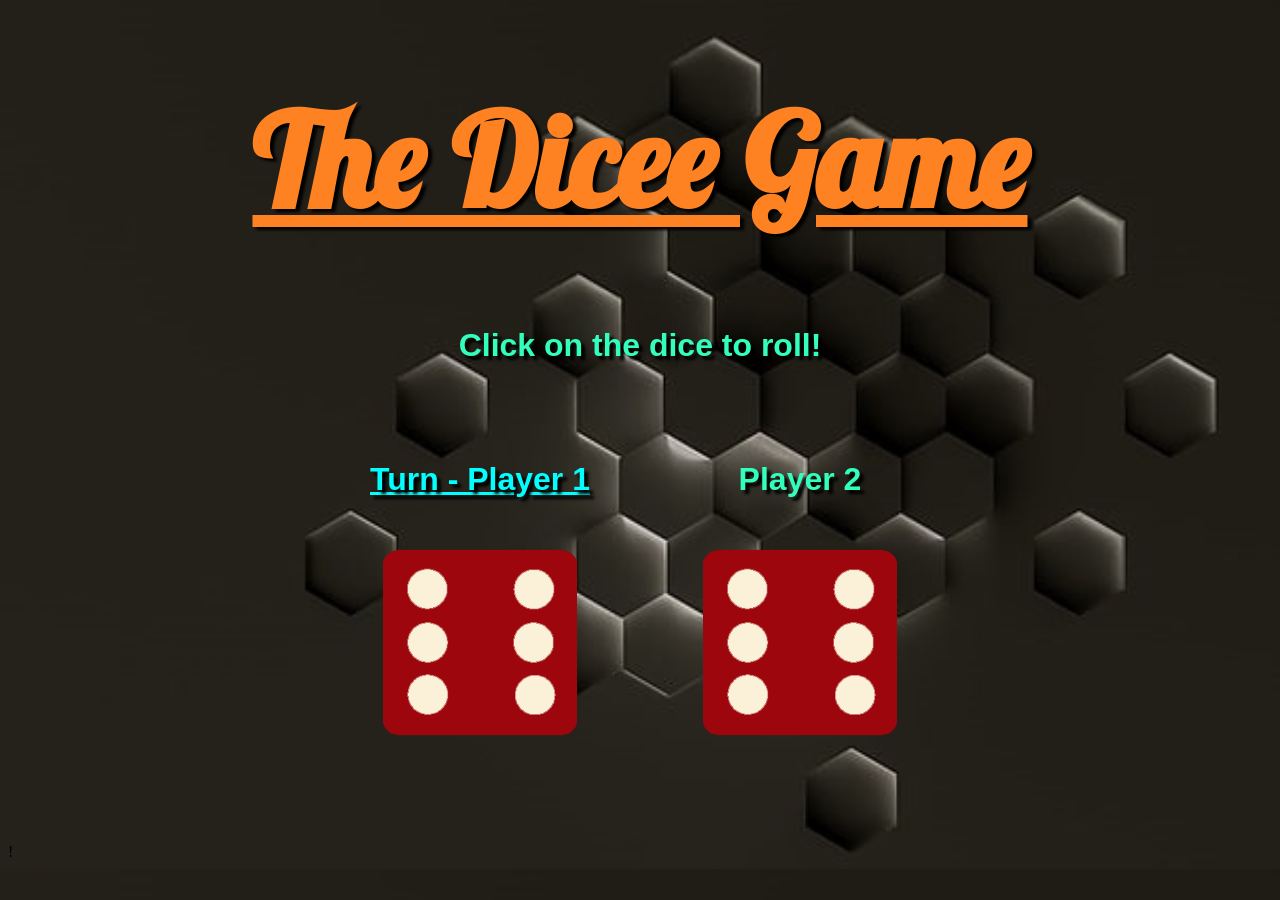
<file: index.html>
<!DOCTYPE html>
<html lang="en" dir="ltr">
  <head>
    <meta charset="utf-8" />
    <meta name="viewport" content="width=device-width, initial-scale=1.0">
    <title>Dicee</title>
   
    <link rel="stylesheet" href="styles.css" />
    <link
      href="https://fonts.googleapis.com/css?family=Indie+Flower|Lobster"
      rel="stylesheet"
    />
  </head>
  <body>


    <div class="container">

      <h1>The Dicee Game</h1>
      <p>Click on the dice to roll!</p>

        <div class="dice">
          <p>Player 1</p>
          <img draggable="false" class="img1" src="./images/dice6.png" />
        </div>

        <div class="dice">
          <p>Player 2</p>
          <img draggable="false" class="img2" src="./images/dice6.png" />
        </div>
    </div>

    <div class="btnrefresh">
        <button class="restart-button" onclick="restart()">Restart !</button>
    </div>



    <script src="./index.js"></script>
  </body>
</html>

!
</file>
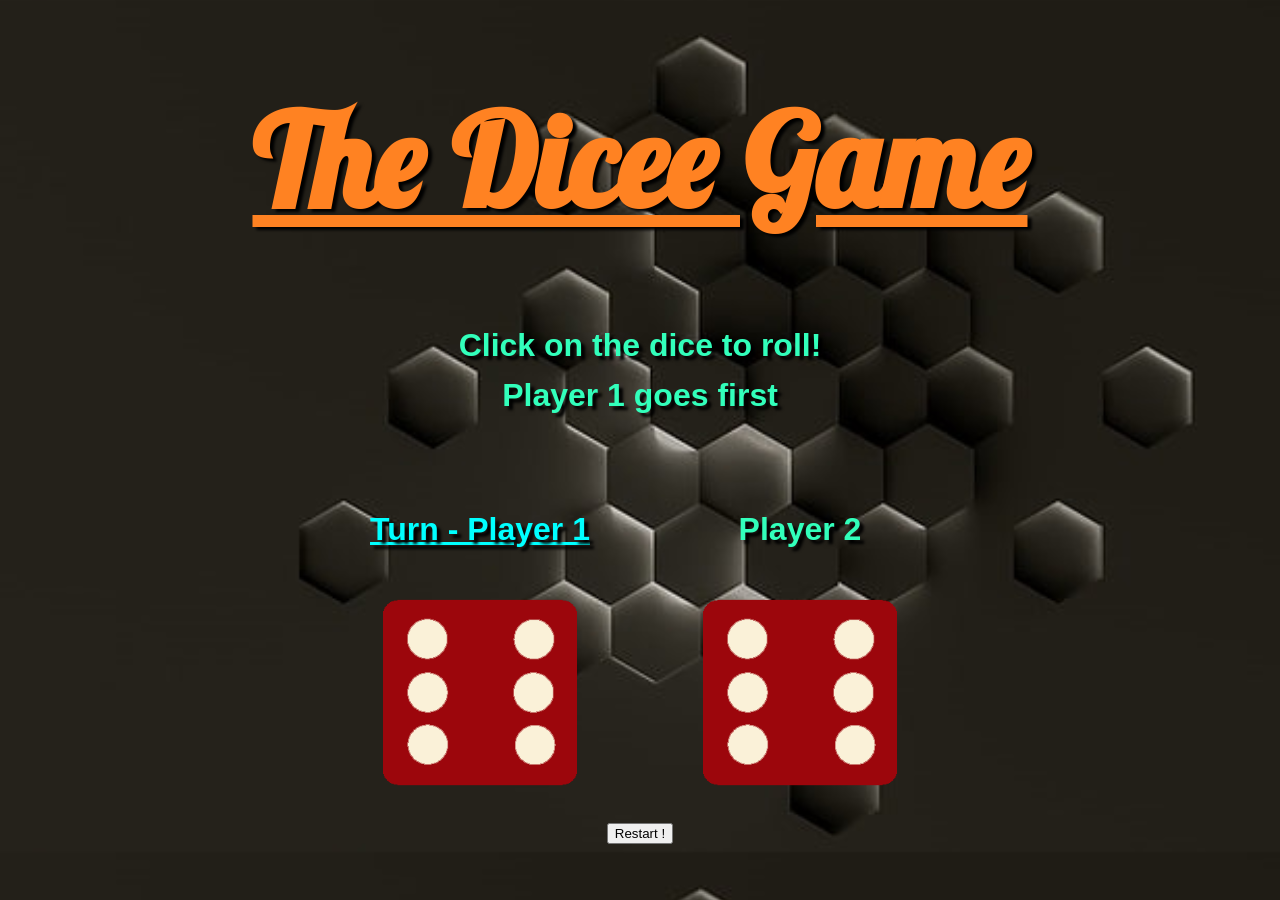
<file: dicee.html>
<!DOCTYPE html>
<html lang="en" dir="ltr">
  <head>
    <meta charset="utf-8" />
    <title>Dicee</title>
    <link rel="stylesheet" href="styles.css" />
    <link
      href="https://fonts.googleapis.com/css?family=Indie+Flower|Lobster"
      rel="stylesheet"
    />
  </head>
  <body>
    <div class="container">
      <h1>The Dicee Game</h1>
      <p>Click on the dice to roll! <br> Player 1 goes first</p>
      <div class="dice">
        <p>Player 1</p>
        <img draggable="false" onclick="roll1()" class="img1" src="./images/dice6.png" />
      </div>

      <div class="dice">
        <p>Player 2</p>
        <img draggable="false" onclick="roll2()" class="img2" src="./images/dice6.png" />
      </div>
    </div>

    <div class="btnrefresh">
    <button onclick="restart()">Restart !</button>
    </div>



    <script src="./index.js"></script>
  </body>
</html>
</file>
<file: styles.css>
.container {
  width: 70%;
  margin: auto;
  text-align: center;
}

.dice {
  text-align: center;
  display: inline-block;
  padding: 20px;
  /* border: 2px solid black; */
}

body {
  background: url(./images/whiteinverted.jpg);
  /* background-repeat: no-repeat; */
  background-size: cover;
  /* height: 100px; */
  /* background-color: #727272; */
}

h1 {
  margin: 80px 30px;
  font-family: 'Lobster', cursive;
  text-shadow: 4px 3px 3px #000000;
  font-size: 8rem;
  text-decoration: underline;
  color: #ff8222;
}

p {
  font-size: 2rem;
  color: #32ffbb;
  font-weight: 600;
  font-family: 'Trebuchet MS', 'Lucida Sans Unicode', 'Lucida Grande', 'Lucida Sans', Arial, sans-serif;
  text-shadow: 4px 4px 3px black;
  line-height: 50px;
}

img {
  width: 70%;
  padding: 10px;
  
}

img:hover{
  cursor: pointer;
}

footer {
  margin-top: 5%;
  color: #EEEEEE;
  text-align: center;
  font-family: 'Indie Flower', cursive;

}

.btnrefresh{
  
  width: 70%;
  margin: auto;
  text-align: center;
}

.restart-button{
  visibility: hidden;
  font-family: 'Trebuchet MS', 'Lucida Sans Unicode', 'Lucida Grande', 'Lucida Sans', Arial, sans-serif;
  cursor: pointer;
  font-size: 16pt;
  font-weight: 600;
  margin-top: 20px;
  height: 50px;
  width: 200px;
  text-align: center;
  border-radius: 10px;
  background-color: rgb(255, 255, 255);
  box-shadow: 2px 2px 2px black;
}

button:hover{
  background-color: rgb(216, 147, 19);
}

@media (max-width:786px){

  .container{
    width: 100%;
  }

  h1{
    margin-top: 60px;
    font-size: 36pt;
    /* width: 100%; */
  }

  p{
    margin-top: -20px;
    margin-bottom: 20px;
    font-size: 1.5rem;
  }

  img{
    width: 40%;
  }

  .dice {
    text-align: center;
    display: inline-block;
    justify-content: center;
    align-items: center;
    /* padding: 20px; */
    /* border: 2px solid black; */
  }

  .restart-button{
    margin-bottom: 20px;
  }

}
</file>
